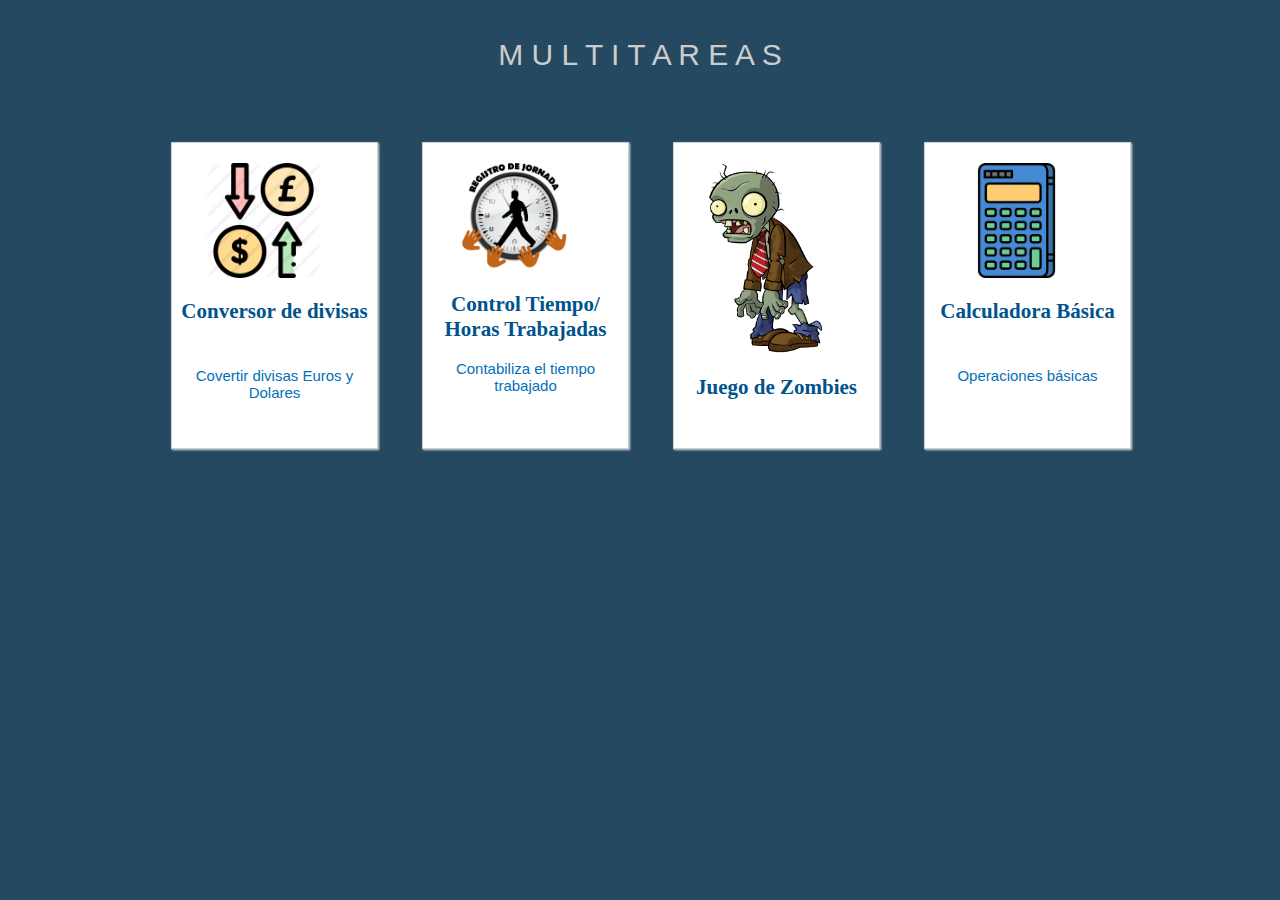
<file: index.html>
<!DOCTYPE html>
<html lang="es">
<head>
    <meta charset="UTF-8">
    <meta http-equiv="X-UA-Compatible" content="IE=edge">
    <meta name="viewport" content="width=device-width, initial-scale=1.0">
    <link rel="stylesheet" href="estilos.css">   
    <title>Multitareas</title>
</head>
<body>
    <!-- Inicio Tarjetas -->
    <P>M U L T I T A R E A S</P>
    <div id="cards">
        <div class="card" id="convertidor">
            <img src="img/divisas.png" alt="" class="imgConver">
            <h2 class="category">Conversor de divisas</h2>
            <p class="description">
                Covertir divisas Euros y Dolares
            </p>
        </div>
        <div class="card" id="autonomo">
            <img src="img/REGISTRO.png" alt="" class="imgConver">
            <h2 class="category">Control Tiempo/ Horas Trabajadas</h2>
            <p class="description">
                Contabiliza el tiempo trabajado
            </p>
        </div>
        <div class="card" id="zombie">
            <img src="img/zombie.png" alt="" class="imgConver">
            <h2 class="category">Juego de Zombies</h2>
            <!-- <p class="description">
                Juego de Zombies
            </p> -->
        </div>
        <div class="card" id="calculadora">
            <img src="img/calculadora.png" alt="" class="imgConver">
            <h2 class="category">Calculadora Básica</h2>
            <p class="description">
                Operaciones básicas
            </p>
        </div>
        
    </div>
    <!-- Fin Tarjetas -->

    <script src="index.js"></script>
</body>
</html>
</file>
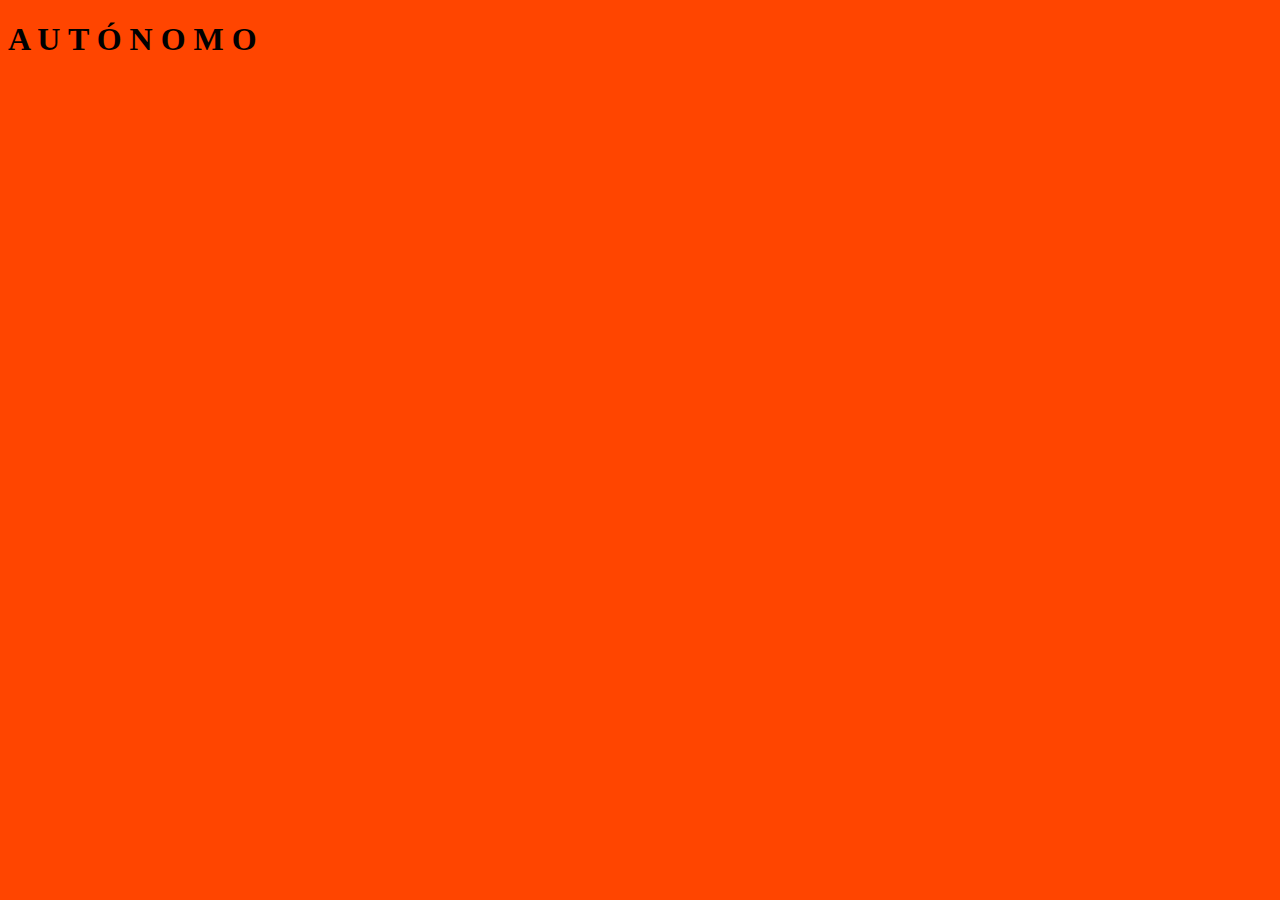
<file: _autonomo/autonomo.html>
<!DOCTYPE html>
<html lang="es">
<head>
    <meta charset="UTF-8">
    <meta http-equiv="X-UA-Compatible" content="IE=edge">
    <meta name="viewport" content="width=device-width, initial-scale=1.0">
    <link rel="stylesheet" href="autonomo.css">   
    <title>Autónomo</title>
</head>
<body>
    <h1>A U T Ó N O M O</h1>

    <script src="autonomo.js"></script>
</body>
</html>
</file>
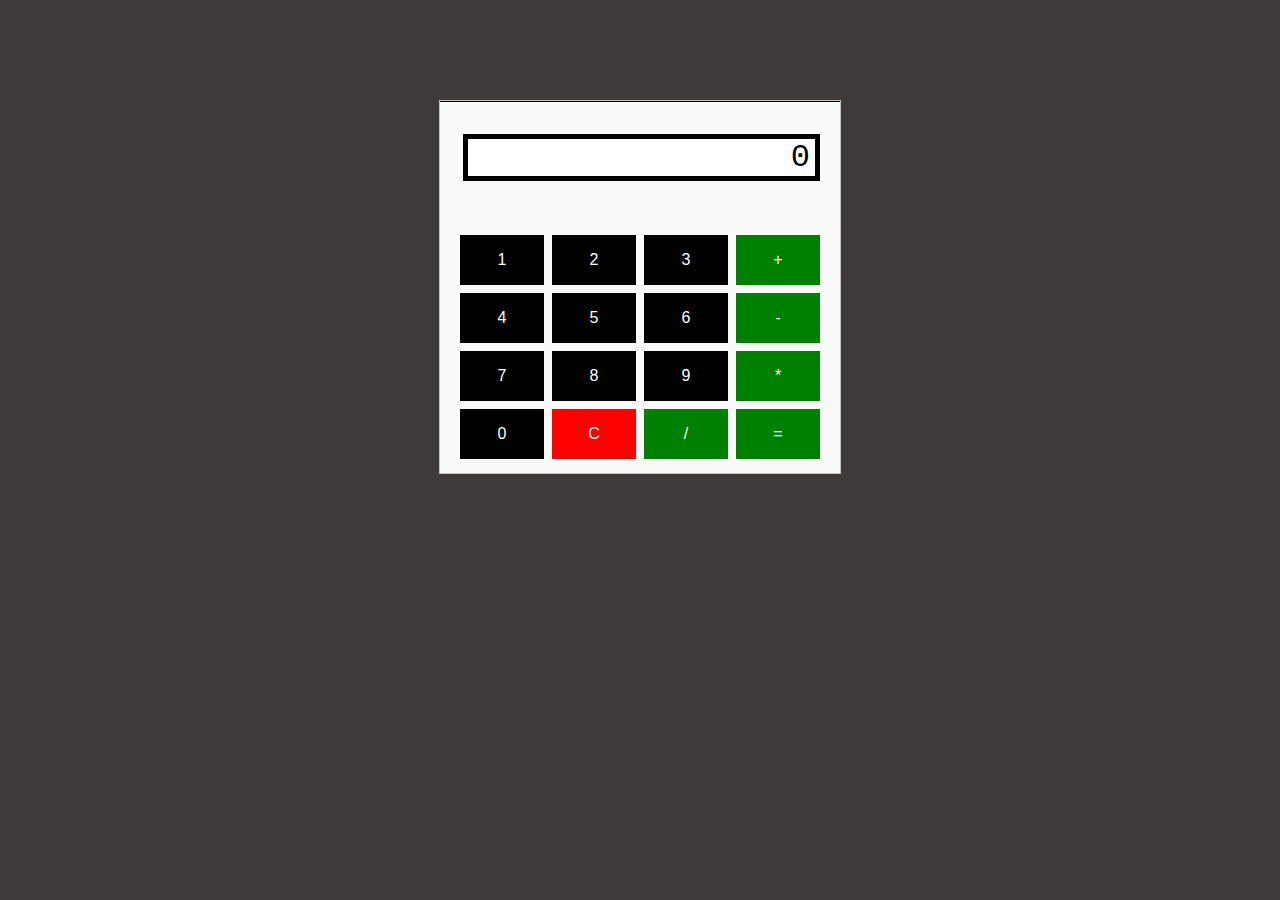
<file: _calculadora/calculadora.html>
<!DOCTYPE html>
<html lang="es">
<head>
    <meta charset="UTF-8">
    <meta http-equiv="X-UA-Compatible" content="IE=edge">
    <meta name="viewport" content="width=device-width, initial-scale=1.0">
    <link rel="stylesheet" href="calculadora.css">   
    <title>Calculadora</title>
</head>
<body>
    <form id="calculadora">
        <div class="resultado">
            <p class="visor" id="visor">0</p>
        </div>
        <br>
        <input type="button" class="numeros "id="uno" value="1">
        <input type="button" class="numeros "id="dos" value="2">
        <input type="button" class="numeros "id="tres" value="3">
        <input type="button" class="operadores"id="sumar" value="+">
        <br>
        <input type="button" class="numeros "id="cuatro" value="4">
        <input type="button" class="numeros "id="cinco" value="5">
        <input type="button" class="numeros "id="seis" value="6">
        <input type="button" class="operadores"id="restar" value="-">
        <br>
        <input type="button" class="numeros "id="siete" value="7">
        <input type="button" class="numeros "id="ocho" value="8">
        <input type="button" class="numeros "id="nueve" value="9">
        <input type="button" class="operadores"id="multiplicar" value="*">
        <br>
        <input type="button" class="numeros "id="cero" value="0">
        <input type="reset" class="operadores"id="cancelar" value="C">
        <input type="button" class="operadores"id="dividir" value="/">
        <input type="button" class="operadores"id="resultado" value="=">
    </form>

    <script src="/_calculadora/calculadora.js"></script>
</body>
</html>
</file>
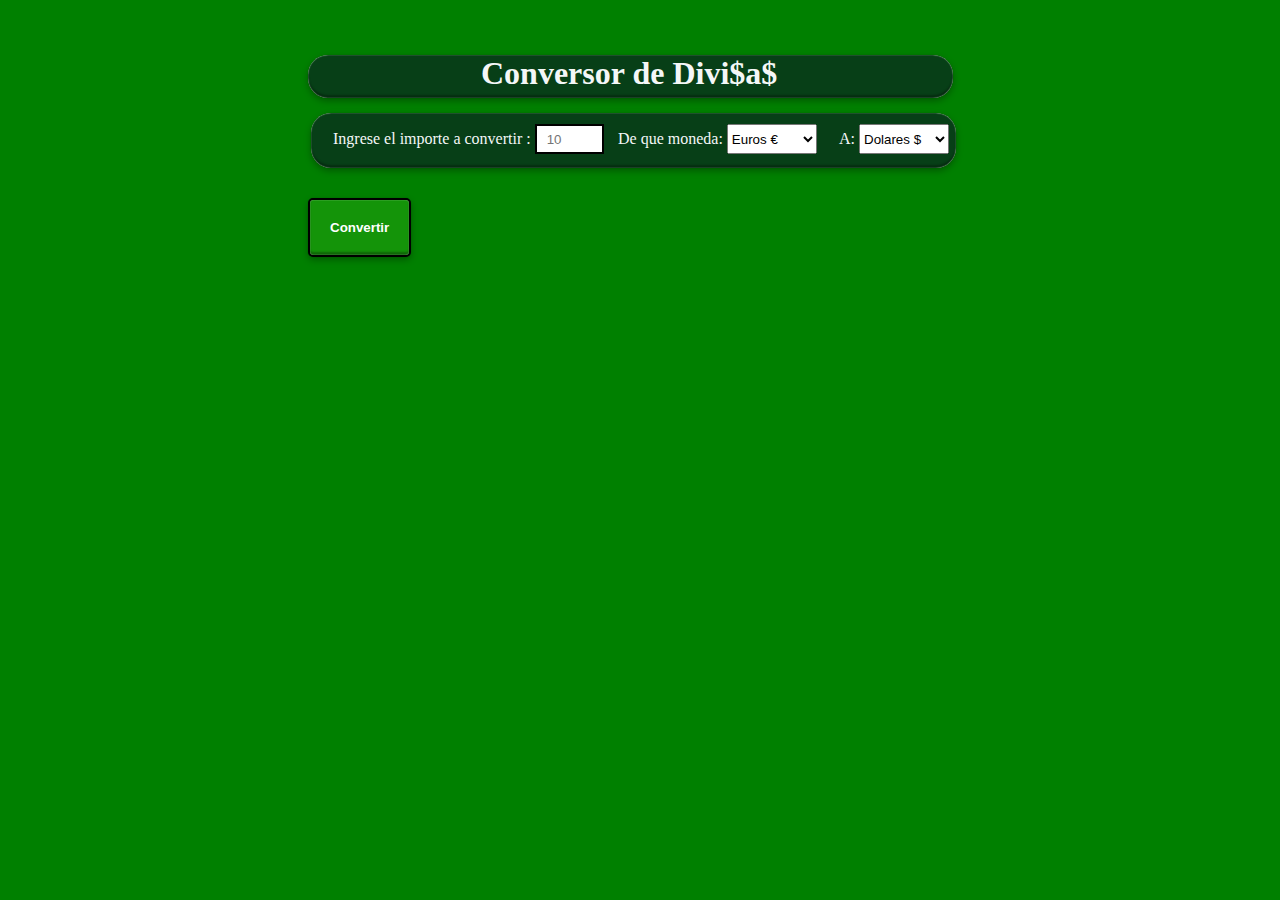
<file: _divisas/divisas.html>
<!DOCTYPE html>
<html lang="es">
<head>
    <meta charset="UTF-8">
    <meta http-equiv="X-UA-Compatible" content="IE=edge">
    <meta name="viewport" content="width=device-width, initial-scale=1.0">
    <link rel="stylesheet" href="divisas.css">   
    <title>$$ Divisas $$</title>
</head>
<body>
    <div class="contenedor">
        <h1>Conversor de Divi$a$</h1>
        <main>
            <form id="formulario" class="formulario">
                <div class="importIn">
                    <label for="importe">Ingrese el importe a convertir :</label>
                    <input type="number" name="importe" id="importe" class="importe" value="" placeholder="10" 
                    autocomplete="off">
                </div>

                <div class="divisa1In">
                    <label for="divisa1">De que moneda:</label>
                    <select name="divisa1" id="divisa1" class="divisa1">
                        <option value="euros" selected>Euros €</option>
                        <option value="dolares">Dolares $</option>
                    </select>
                </div>

                <div class="divisa2In">
                    <label for="divisa2">A:</label>
                    <select name="divisa2" id="divisa2" class="divisa2">
                        <option value="euros">Euros €</option>
                        <option value="dolares" selected>Dolares $</option>
                    </select>
                </div>
            </form>
        </main>
        <button type="submit" id="botonConvertir" class="convertir">Convertir</button>
        <h1 id="resultado"></h1>
    </div>

    
    <script src="divisas.js"></script>
</body>
</html>
</file>
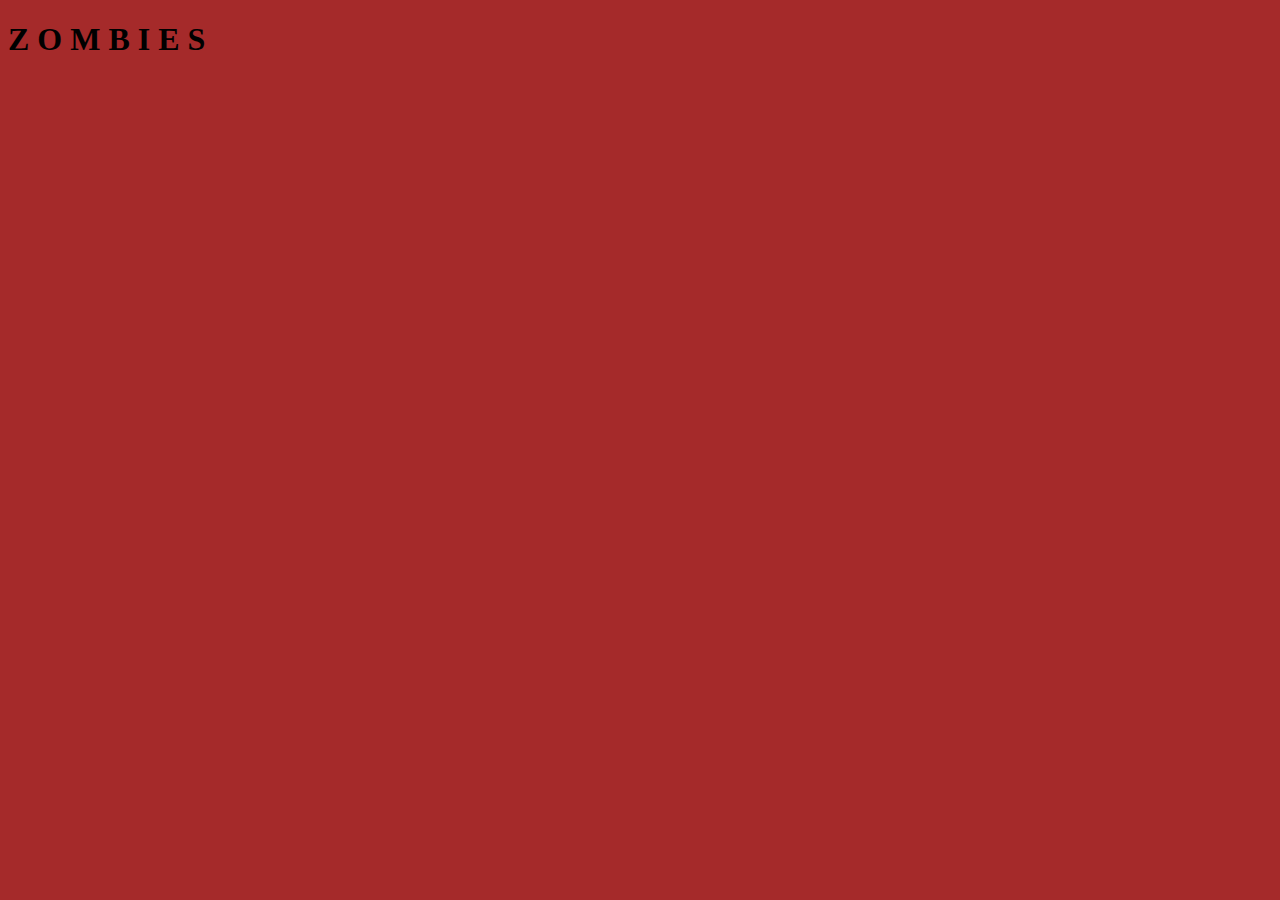
<file: _zombies/zombies.html>
<!DOCTYPE html>
<html lang="es">
<head>
    <meta charset="UTF-8">
    <meta http-equiv="X-UA-Compatible" content="IE=edge">
    <meta name="viewport" content="width=device-width, initial-scale=1.0">
    <link rel="stylesheet" href="zombies.css">   
    <title>Zooombies...</title>
</head>
<body>
    <h1>Z O M B I E S</h1>
    <script src="zombies.js"></script>
</body>
</html>
</file>
<file: estilos.css>
body {
    display: grid;
    align-items: center;
    justify-items: center;
    height: 100%;
    color: rgb(1, 4, 14);
    background-color: rgb(37, 73, 96);
    overflow-x: hidden;
    font-family: Arial, Helvetica, sans-serif;
}

p {
    Font-size: 30px;
    color: #ccc;
}

img {
    margin-top: 20px;
    margin-left: 34px;
}

/* ***************************************** */
.card{
    float: left;
    width: 205px;
    height: 305px;
    border: 1px solid #ccc;
    box-shadow: 1px 1px 2px #ddd;
    background: white;
    overflow: hidden;
    margin: 22px;
    margin-top: 40px;
    cursor: pointer;
    transition: all 300ms;
}

.card:hover{
    background: black;
}

.card:last-child{
    margin-right: 0px;
}

.card .icon{
    display: block;
    width: 100%;
    height: 130px;
    font-size: 50px;
    line-height: 110px;
    text-align: center;
    margin: 0px auto;
    transition: all 300ms;
}

.card:hover .icon {
    font-size: 70px;
    color: #37bcf9;
    animation:  showIcon 300ms linear;
}

@keyframes showIcon {
    from {
        transform: translateY(-200%)
    }
    to{
        transform: translateY(0%);
    }
}


.card .category{
    width: 100%;
    height: 50px;
    font-family: "TrebuchetMS";
    font-size: 21px;
    font-weight: bold;
    text-align: center;
    color: #00538c;
    transition: all 300ms;
}

.card:hover .category{
    color: white;
    animation: showCategory 400ms linear;
}

@keyframes showCategory{
    from {
        transform: translateY(-300%);
        color: black;
    }
    to{
        transform: translateY(0%);
        color: white;
    }
}

.card .description{
    color: #0370b9;
    text-align: center;
    font-size: 15px;
    transition: all 300ms;
}

.card:hover .description{
    color: white;
    animation: showDescription 400ms linear;
}
/* ***************************************** */

.imgConver {
    width: 115px;
}

.imgAutonomo { 
    width: 168%;
}

.imgZombie{
    width: 100%;
}

.imgCalculadora{
    width: 100%;
}
</file>
<file: _autonomo/autonomo.css>
body {
    background-color: orangered;
}
</file>
<file: _calculadora/calculadora.css>
body {
    background-color: rgb(62, 58, 58);
}

h1 {
    font-size: px;
}

form {
  width: 100%;
  max-width: 400px;
  text-align: center;
  border: solid 1px #c2c2c2;
  padding-bottom: 10px;
  margin: auto;
  margin-top: 100px;
  background: #fafafa;
}

.resultado {
    display: flex;
    flex-direction: row;
    justify-content: flex-end;
    align-items: flex-end;
    width: 100%;
    gap: 6px;
    border-top: solid 1px black;
}

.visor {
    width: 337px;
    border: 5px black solid;
    text-align: right;
    padding: 0px 5px;
    background-color: white;
    font-family: "courier new";
    overflow: hidden;
    font-size: 2rem;
    margin-right: 20px
}


.numeros{
    background-color: black;
    
}

.operadores{
    background-color:green;
}

input[type=textfield] {
    width: 75%;
    padding: 16px 32px;
    font-size: 16px;
    margin: 8px 0;
    border: 1px solid silver;
    border-radius: 1px;
    text-align: left;
    color: #333;
}

input[type=reset] {
    background-color: red;
    border: none;
    color: white;
    padding: 16px 32px;
    font-size: 16px;
    min-width: 21%;
    text-decoration: none;
    margin: 4px 2px;
    cursor: pointer;
}

input[type=button] {
    border: none;
    color: white;
    padding: 16px 32px;
    font-size: 16px;
    min-width: 21%;
    text-decoration: none;
    margin: 4px 2px;
    cursor: pointer;
}

input[type=button]:hover, input[type=submit]:hover, input[type=reset]:hover {
  background-color: #ccc;
  color: black;
}
</file>
<file: _divisas/divisas.css>
body {
    background-color: green;
}

body {
    height: 100%;
    color: rgb(244, 247, 247);
}

.contenedor {
    width: 51%;
    background-color: rgb(7, 63, 23);
    border-radius: 20px;
    margin-left: 300px;
    height: 43px;
    box-shadow: 0px 0px 1px rgb(0 0 0 / 30%), 0px 3px 7px rgb(0 0 0 / 30%), 0px 0px 1px white inset, 0px -3px 2px rgb(0 0 0 / 30%) inset;
}

main {
    display: block;
    width: 50%;
    /* background-color: #2b5a39; */
    width: 100%;
    background-color: rgb(7, 63, 23);
    border-radius: 20px;
    margin-left: 3px;
    height: 55px;
    box-shadow: 0px 0px 1px rgb(0 0 0 / 30%), 0px 3px 7px rgb(0 0 0 / 30%), 0px 0px 1px white inset, 0px -3px 2px rgb(0 0 0 / 30%) inset;
}

h1 {
    margin-left: 173px;
    margin-top: 55px;
}

.formulario {
    display: grid;
    grid-template-columns: repeat(3, 1fr);
    grid-template-columns: 300px 208px 130px;
    box-shadow: 1 20px 20px rgba(0, 0, 0, 0.4);
}

.importIn {
    margin-left: 22px;
    margin-top: 11px;
}

.divisa1In {
    margin-left: 7px;
    margin-top: 11px;
}

.divisa2In {
    margin-left: 20px;
    margin-top: 11px;
}

.importe {
    width: 45px;
    height: 6px;
}

.divisa1,
.divisa2 {
    width: 90px;
    height: 30px;
}

input,button {
    padding: 10px;
    border: 2px solid black;
}

.convertir {
    padding: 20px;
    cursor: pointer;
    background-color: rgb(20, 148, 9);
    border-radius: 5px;
    font-weight: bolder;
    color: white;
    margin-top: 30px;
    box-shadow: 0px 0px 1px rgb(0 0 0 / 30%), 0px 3px 7px rgb(0 0 0 / 30%), 0px 0px 1px white inset, 0px -3px 2px rgb(0 0 0 / 30%) inset;
}
</file>
<file: _zombies/zombies.css>
body {
    background-color: brown;
}
</file>
